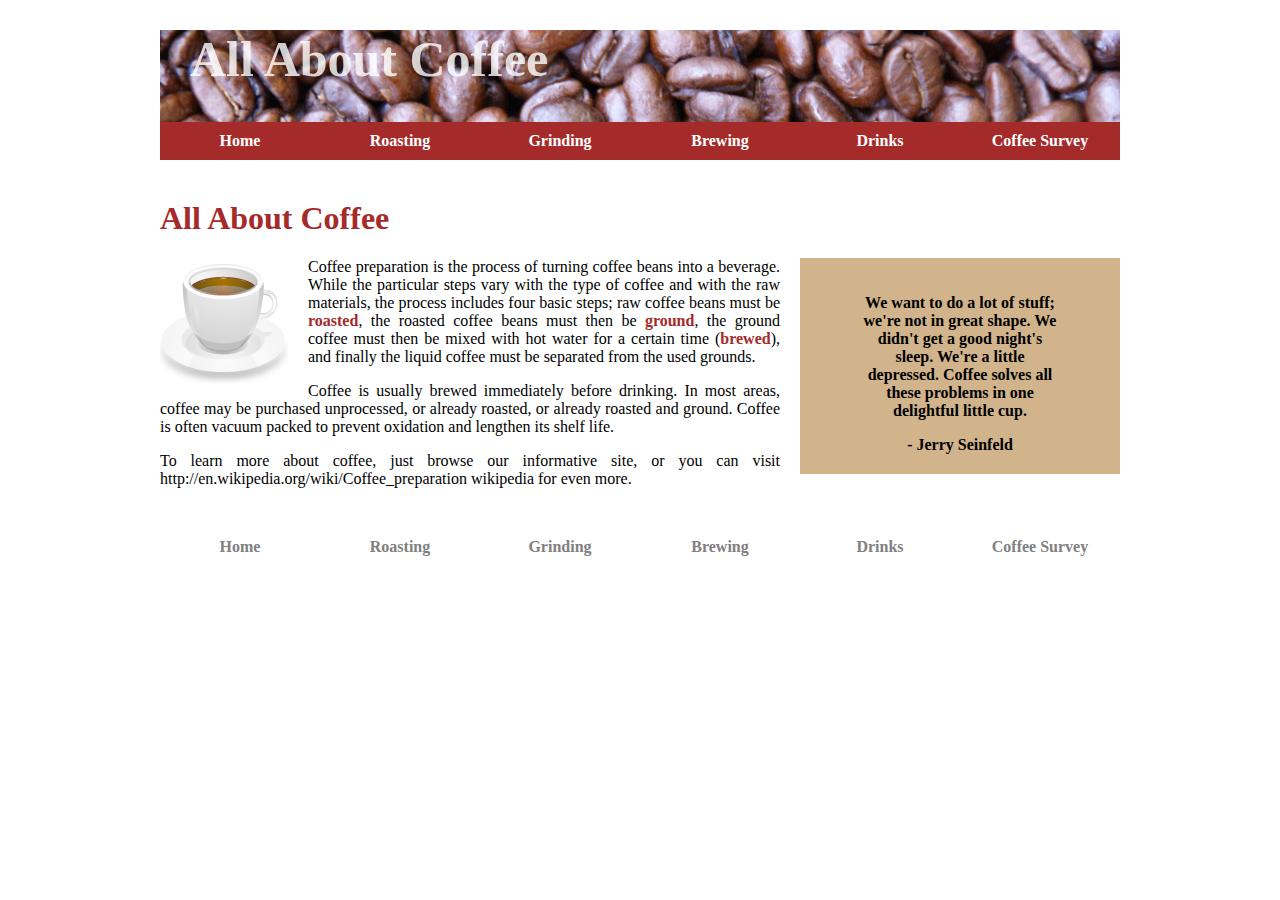
<file: index.html>
<!DOCTYPE html>
<html>
<head>
	<meta charset="utf-8">
	<link rel="stylesheet" type="text/css" href="style.css">
	<title>All about Coffee</title>
</head>
<body>
	<header>
		<h1>All About Coffee</h1>
	<nav>
	<ul>
		<li><a href="index.html">Home</a></li>
		<li><a href="roasting.html">Roasting</a></li>
		<li><a href="grinding.html">Grinding</a></li>
		<li><a href="brewing.html">Brewing</a></li>
		<li><a href="drinks.html">Drinks</a></li>
		<li><a href="survey.html">Coffee Survey</a></li>
	</ul>
	</nav>
	</header>
	<h1>All About Coffee</h1>
	<aside>
	<blockquote>We want to do a lot of stuff; we're not in great shape. We didn't get a good night's sleep. We're a little depressed. Coffee solves all these problems in one delightful little cup.</blockquote>
	- Jerry Seinfeld
	</aside>
	<section>
		<img class="photo-left" src="images/coffee-cup.png" alt="a cup of coffee" height="128px" width="128px">
	<p>Coffee preparation is the process of turning coffee beans into a beverage. While the particular steps vary with the type of coffee and with the raw materials, the process includes four basic steps; raw coffee beans must be <a href="roasting.html">roasted</a>, the roasted coffee beans must then be <a href="grinding.html">ground</a>, the ground coffee must then be mixed with hot water for a certain time (<a href="brewing.html">brewed</a>), and finally the liquid coffee must be separated from the used grounds.</p>

	<p>Coffee is usually brewed immediately before drinking. In most areas, coffee may be purchased unprocessed, or already roasted, or already roasted and ground. Coffee is often vacuum packed to prevent oxidation and lengthen its shelf life.</p>

	<p>To learn more about coffee, just browse our informative site, or you can visit 
	http://en.wikipedia.org/wiki/Coffee_preparation wikipedia for even more.</p>
	</section>
	<footer>
		<nav>
	<ul>
		<li><a href="index.html">Home</a></li>
		<li><a href="roasting.html">Roasting</a></li>
		<li><a href="grinding.html">Grinding</a></li>
		<li><a href="brewing.html">Brewing</a></li>
		<li><a href="drinks.html">Drinks</a></li>
		<li><a href="survey.html">Coffee Survey</a></li>
	</ul>
	</nav>
	</footer>
</body>
</html>
</file>
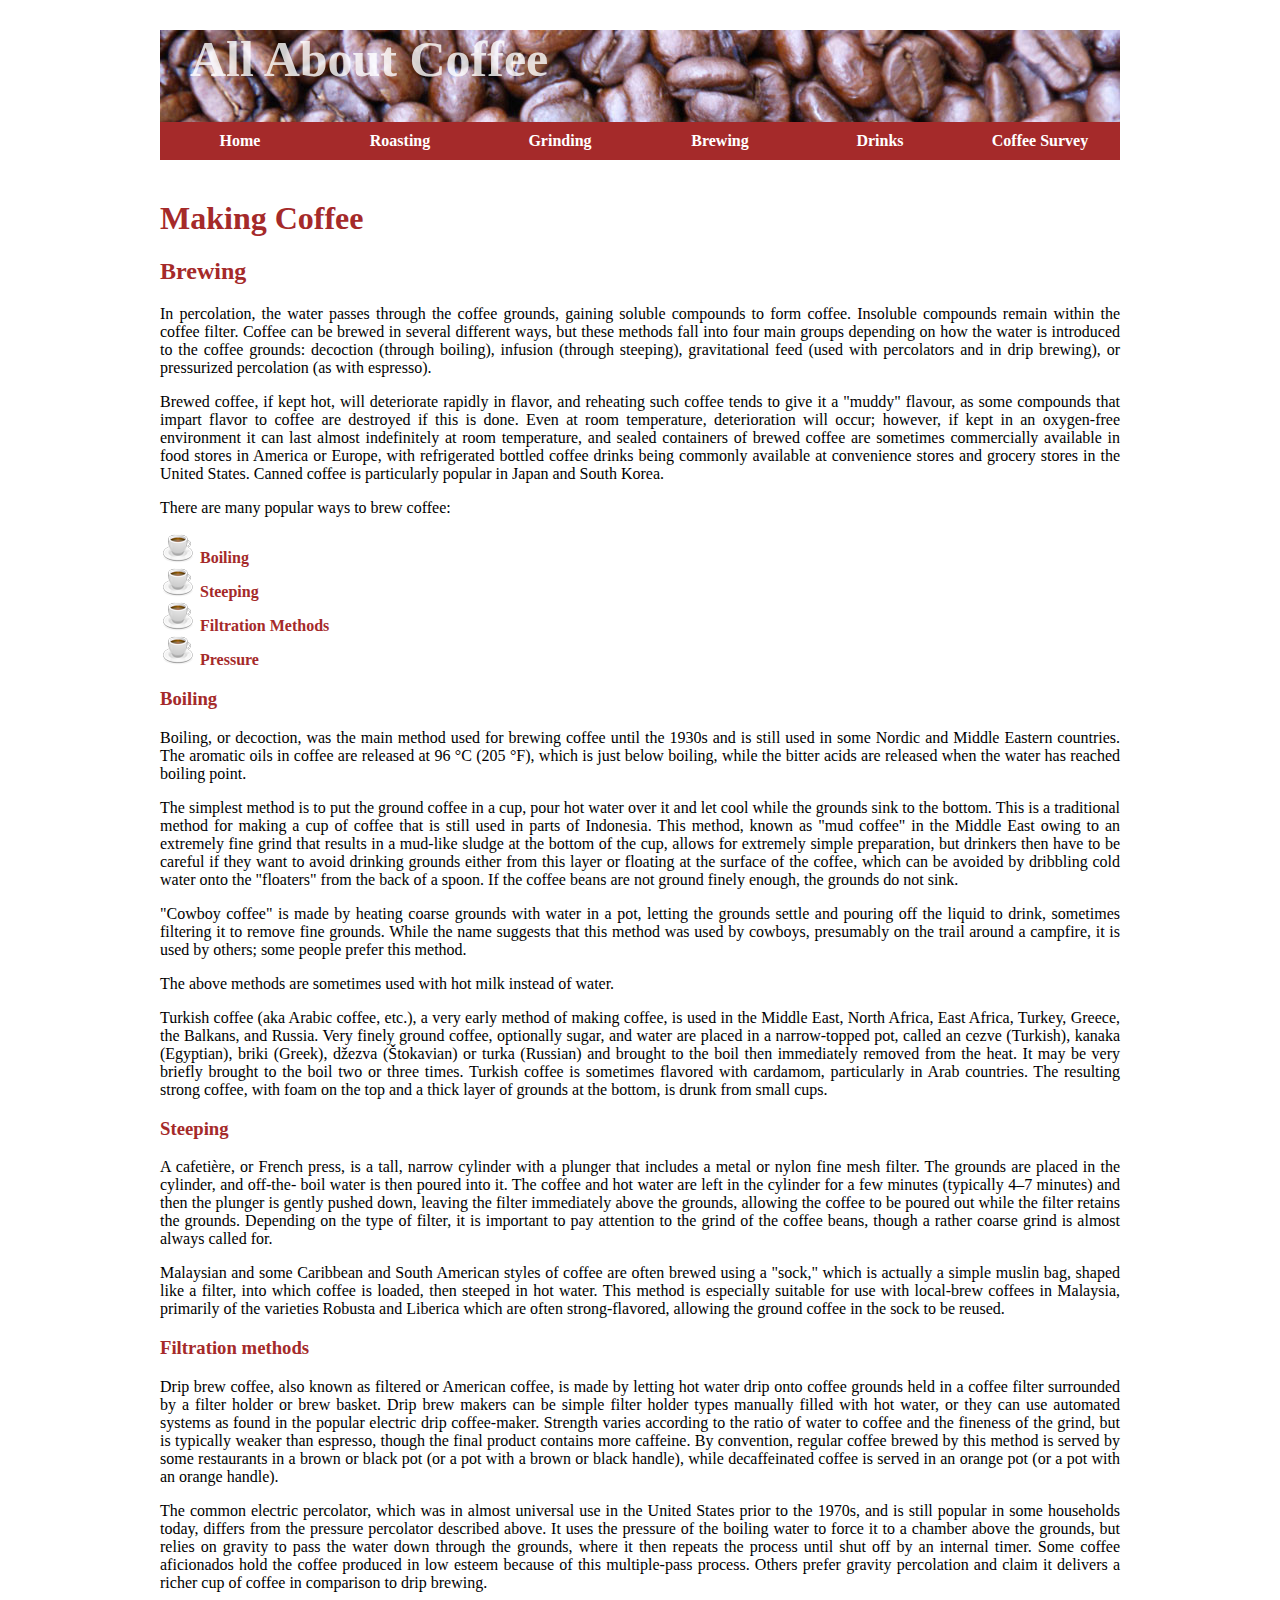
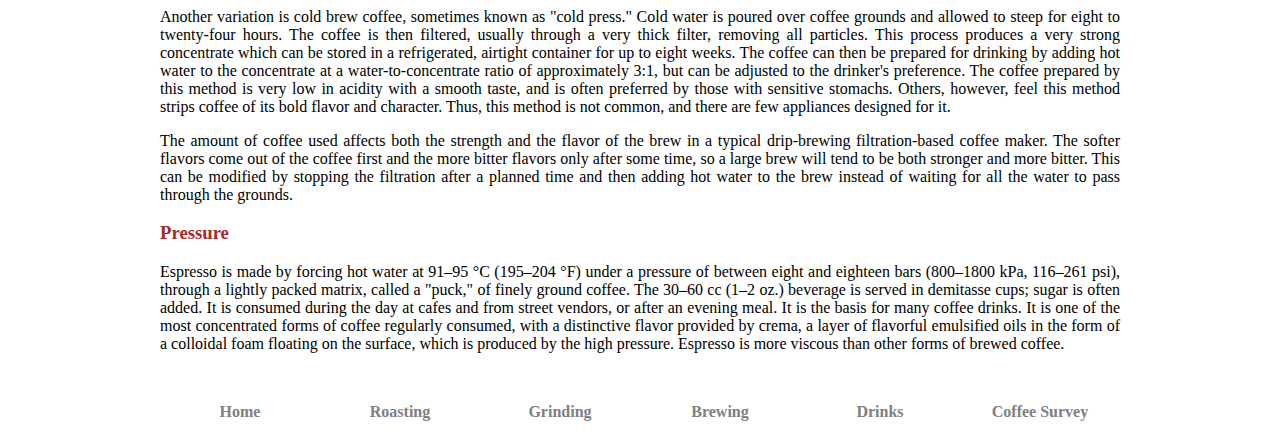
<file: brewing.html>
<!doctype html>
<html>
<head>
<meta charset="utf-8">
<title>Coffee Brewing</title>
<link rel="stylesheet" type="text/css" href="style.css">

</head>

<body>
	<header>
		<h1>All About Coffee</h1>
	<nav>
	<ul>
		<li><a href="index.html">Home</a></li>
		<li><a href="roasting.html">Roasting</a></li>
		<li><a href="grinding.html">Grinding</a></li>
		<li><a href="brewing.html">Brewing</a></li>
		<li><a href="drinks.html">Drinks</a></li>
		<li><a href="survey.html">Coffee Survey</a></li>
	</ul>
	</nav>
	</header>

<h1>Making Coffee</h1>

<h2>Brewing</h2>

<p>In percolation, the water passes through the coffee grounds, gaining soluble compounds to form coffee. Insoluble compounds remain within the coffee filter.
Coffee can be brewed in several different ways, but these methods fall into four main groups depending on how the water is introduced to the coffee grounds: decoction (through boiling), infusion (through steeping), gravitational feed (used with percolators and in drip brewing), or pressurized percolation (as with espresso).</p>

<p>Brewed coffee, if kept hot, will deteriorate rapidly in flavor, and reheating such coffee tends to give it a "muddy" flavour, as some compounds that impart flavor to coffee are destroyed if this is done. Even at room temperature, deterioration will occur; however, if kept in an oxygen-free environment it can last almost indefinitely at room temperature, and sealed containers of brewed coffee are sometimes commercially available in food stores in America or Europe, with refrigerated bottled coffee drinks being commonly available at convenience stores and grocery stores in the United States. Canned coffee is particularly popular in Japan and South Korea.</p>

<p>There are many popular ways to brew coffee:</p>
<ul>
<li><a href="#boiling">Boiling</a></li>
<li><a href="#steeping">Steeping</a></li>
<li><a href="#filtration">Filtration Methods</a></li>
<li><a href="#pressure">Pressure</a></li>
</ul>
<section>
<h3 id="boiling">Boiling</h3>

<p>Boiling, or decoction, was the main method used for brewing coffee until the 1930s and is still used in some Nordic and Middle Eastern countries. The aromatic oils in coffee are released at 96 °C (205 °F), which is just below boiling, while the bitter acids are released when the water has reached boiling point.</p>

<p>The simplest method is to put the ground coffee in a cup, pour hot water over it and let cool while the grounds sink to the bottom. This is a traditional method for making a cup of coffee that is still used in parts of Indonesia. This method, known as "mud coffee" in the Middle East owing to an extremely fine grind that results in a mud-like sludge at the bottom of the cup, allows for extremely simple preparation, but drinkers then have to be careful if they want to avoid drinking grounds either from this layer or floating at the surface of the coffee, which can be avoided by dribbling cold water onto the "floaters" from the back of a spoon. If the coffee beans are not ground finely enough, the grounds do not sink.</p>

<p>"Cowboy coffee" is made by heating coarse grounds with water in a pot, letting the grounds settle and pouring off the liquid to drink, sometimes filtering it to remove fine grounds. While the name suggests that this method was used by cowboys, presumably on the trail around a campfire, it is used by others; some people prefer this method.</p>

<p>The above methods are sometimes used with hot milk instead of water.</p>

<p>Turkish coffee (aka Arabic coffee, etc.), a very early method of making coffee, is used in the Middle East, North Africa, East Africa, Turkey, Greece, the Balkans, and Russia. Very finely ground coffee, optionally sugar, and water are placed in a narrow-topped pot, called an cezve (Turkish), kanaka (Egyptian), briki (Greek), džezva (Štokavian) or turka (Russian) and brought to the boil then immediately removed from the heat. It may be very briefly brought to the boil two or three times. Turkish coffee is sometimes flavored with cardamom, particularly in Arab countries. The resulting strong coffee, with foam on the top and a thick layer of grounds at the bottom, is drunk from small cups.</p>
</section>
<section>
<h3 id="steeping">Steeping</h3>

<p>A cafetière, or French press, is a tall, narrow cylinder with a plunger that includes a metal or nylon fine mesh filter. The grounds are placed in the cylinder, and off-the- boil water is then poured into it. The coffee and hot water are left in the cylinder for a few minutes (typically 4–7 minutes) and then the plunger is gently pushed down, leaving the filter immediately above the grounds, allowing the coffee to be poured out while the filter retains the grounds. Depending on the type of filter, it is important to pay attention to the grind of the coffee beans, though a rather coarse grind is almost always called for.</p>

<p>Malaysian and some Caribbean and South American styles of coffee are often brewed using a "sock," which is actually a simple muslin bag, shaped like a filter, into which coffee is loaded, then steeped in hot water. This method is especially suitable for use with local-brew coffees in Malaysia, primarily of the varieties Robusta and Liberica which are often strong-flavored, allowing the ground coffee in the sock to be reused.</p>
</section>
<section>
<h3 id="filtration">Filtration methods</h3>

<p>Drip brew coffee, also known as filtered or American coffee, is made by letting hot water drip onto coffee grounds held in a coffee filter surrounded by a filter holder or brew basket. Drip brew makers can be simple filter holder types manually filled with hot water, or they can use automated systems as found in the popular electric drip coffee-maker. Strength varies according to the ratio of water to coffee and the fineness of the grind, but is typically weaker than espresso, though the final product contains more caffeine. By convention, regular coffee brewed by this method is served by some restaurants in a brown or black pot (or a pot with a brown or black handle), while decaffeinated coffee is served in an orange pot (or a pot with an orange handle).</p>

<p>The common electric percolator, which was in almost universal use in the United States prior to the 1970s, and is still popular in some households today, differs from the pressure percolator described above. It uses the pressure of the boiling water to force it to a chamber above the grounds, but relies on gravity to pass the water down through the grounds, where it then repeats the process until shut off by an internal timer. Some coffee aficionados hold the coffee produced in low esteem because of this multiple-pass process. Others prefer gravity percolation and claim it delivers a richer cup of coffee in comparison to drip brewing.</p>

<p>Another variation is cold brew coffee, sometimes known as "cold press." Cold water is poured over coffee grounds and allowed to steep for eight to twenty-four hours. The coffee is then filtered, usually through a very thick filter, removing all particles. This process produces a very strong concentrate which can be stored in a refrigerated, airtight container for up to eight weeks. The coffee can then be prepared for drinking by adding hot water to the concentrate at a water-to-concentrate ratio of approximately 3:1, but can be adjusted to the drinker's preference. The coffee prepared by this method is very low in acidity with a smooth taste, and is often preferred by those with sensitive stomachs. Others, however, feel this method strips coffee of its bold flavor and character. Thus, this method is not common, and there are few appliances designed for it.</p>

<p>The amount of coffee used affects both the strength and the flavor of the brew in a typical drip-brewing filtration-based coffee maker. The softer flavors come out of the coffee first and the more bitter flavors only after some time, so a large brew will tend to be both stronger and more bitter. This can be modified by stopping the filtration after a planned time and then adding hot water to the brew instead of waiting for all the water to pass through the grounds.</p>
</section>
<section>
<h3 id="pressure">Pressure</h3>

<p>Espresso is made by forcing hot water at 91–95 °C (195–204 °F) under a pressure of between eight and eighteen bars (800–1800 kPa, 116–261 psi), through a lightly packed matrix, called a "puck," of finely ground coffee. The 30–60 cc (1–2 oz.) beverage is served in demitasse cups; sugar is often added. It is consumed during the day at cafes and from street vendors, or after an evening meal. It is the basis for many coffee drinks. It is one of the most concentrated forms of coffee regularly consumed, with a distinctive flavor provided by crema, a layer of flavorful emulsified oils in the form of a colloidal foam floating on the surface, which is produced by the high pressure. Espresso is more viscous than other forms of brewed coffee.</p>
</section>
<footer>
		<nav>
	<ul>
		<li><a href="index.html">Home</a></li>
		<li><a href="roasting.html">Roasting</a></li>
		<li><a href="grinding.html">Grinding</a></li>
		<li><a href="brewing.html">Brewing</a></li>
		<li><a href="drinks.html">Drinks</a></li>
		<li><a href="survey.html">Coffee Survey</a></li>
	</ul>
	</nav>
	</footer>
</body>
</html>
</file>
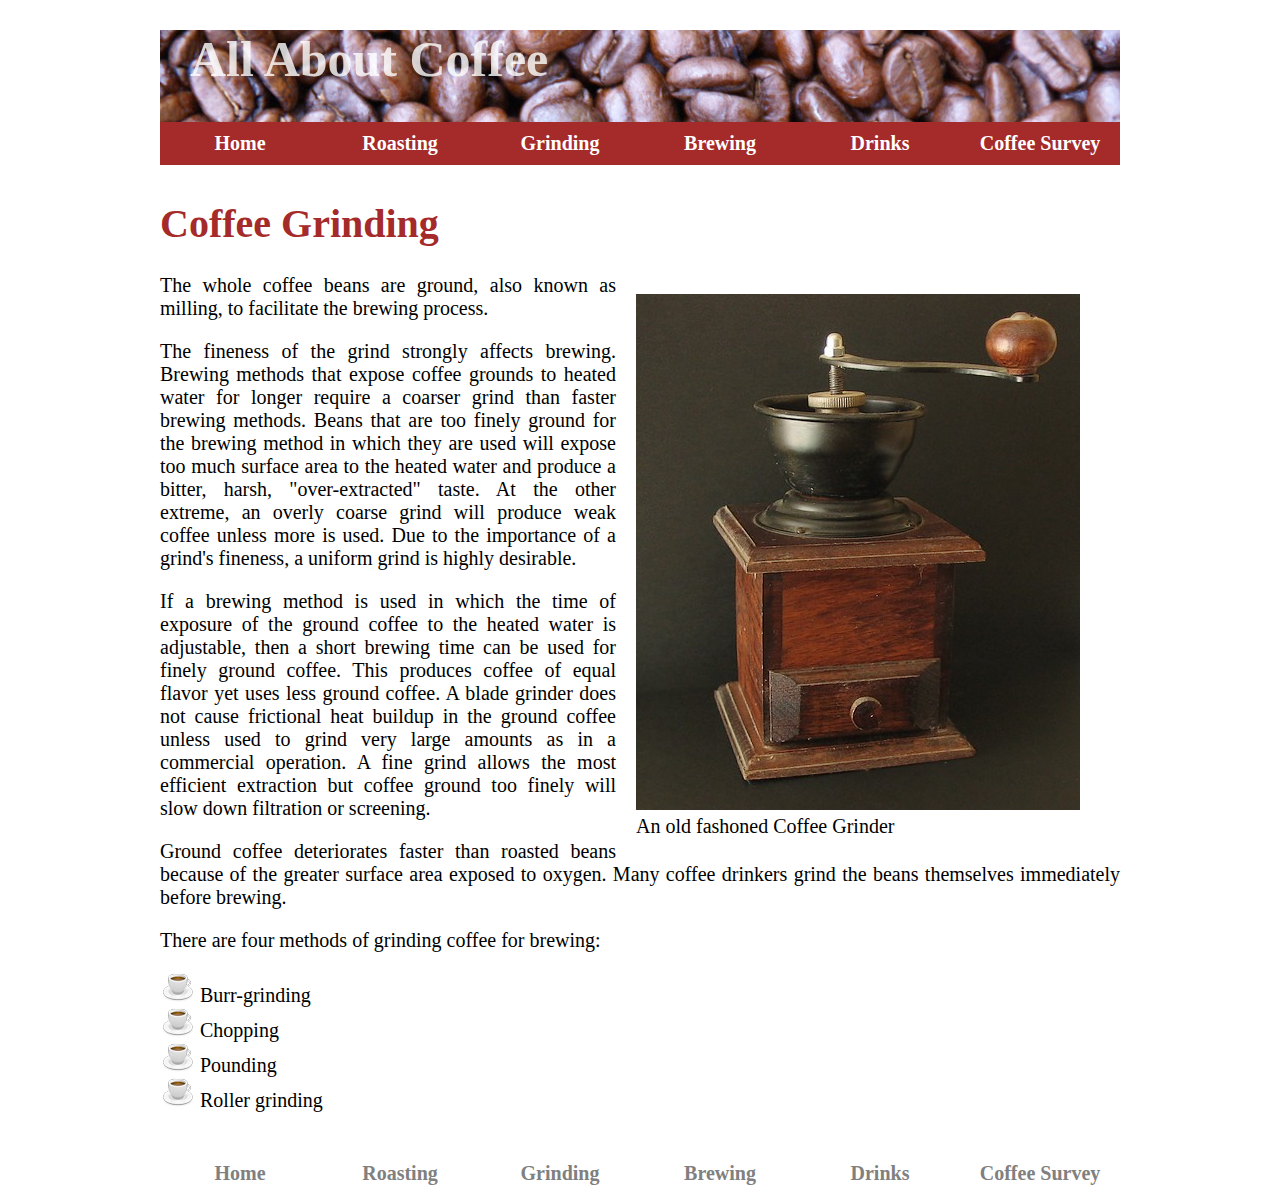
<file: grinding.html>
<!doctype html>
<html>
<head>
<meta charset="utf-8">
<title>Coffee Grinding</title>
<link rel="stylesheet" type="text/css" href="style.css">

</head>

<body id="grind-body">
	<header>
		<h1>All About Coffee</h1>
	<nav>
	<ul>
		<li><a href="index.html">Home</a></li>
		<li><a href="roasting.html">Roasting</a></li>
		<li><a href="grinding.html">Grinding</a></li>
		<li><a href="brewing.html">Brewing</a></li>
		<li><a href="drinks.html">Drinks</a></li>
		<li><a href="survey.html">Coffee Survey</a></li>
	</ul>
	</nav>
	</header>

<h1>Coffee Grinding</h1>
<figure class="photo-right">
<img src="images/coffee-grinder.jpg" width="444" height="516"/>
<figcaption>An old fashoned Coffee Grinder</figcaption>
</figure>
<p>The whole coffee beans are ground, also known as milling, to facilitate the brewing process.</p>

<p>The fineness of the grind strongly affects brewing. Brewing methods that expose coffee grounds to heated water for longer require a coarser grind than faster brewing methods. Beans that are too finely ground for the brewing method in which they are used will expose too much surface area to the heated water and produce a bitter, harsh, "over-extracted" taste. At the other extreme, an overly coarse grind will produce weak coffee unless more is used. Due to the importance of a grind's fineness, a uniform grind is highly desirable.</p>

<p>If a brewing method is used in which the time of exposure of the ground coffee to the heated water is adjustable, then a short brewing time can be used for finely ground coffee. This produces coffee of equal flavor yet uses less ground coffee. A blade grinder does not cause frictional heat buildup in the ground coffee unless used to grind very large amounts as in a commercial operation. A fine grind allows the most efficient extraction but coffee ground too finely will slow down filtration or screening.</p>

<p>Ground coffee deteriorates faster than roasted beans because of the greater surface area exposed to oxygen. Many coffee drinkers grind the beans themselves immediately before brewing.</p>

<p>There are four methods of grinding coffee for brewing:

<ul>
<li>Burr-grinding</li>
<li>Chopping</li>
<li>Pounding</li>
<li>Roller grinding</li>
</ul>
</p>
<footer>
		<nav>
	<ul>
		<li><a href="index.html">Home</a></li>
		<li><a href="roasting.html">Roasting</a></li>
		<li><a href="grinding.html">Grinding</a></li>
		<li><a href="brewing.html">Brewing</a></li>
		<li><a href="drinks.html">Drinks</a></li>
		<li><a href="survey.html">Coffee Survey</a></li>
	</ul>
	</nav>
	</footer>
</body>
</html>
</file>
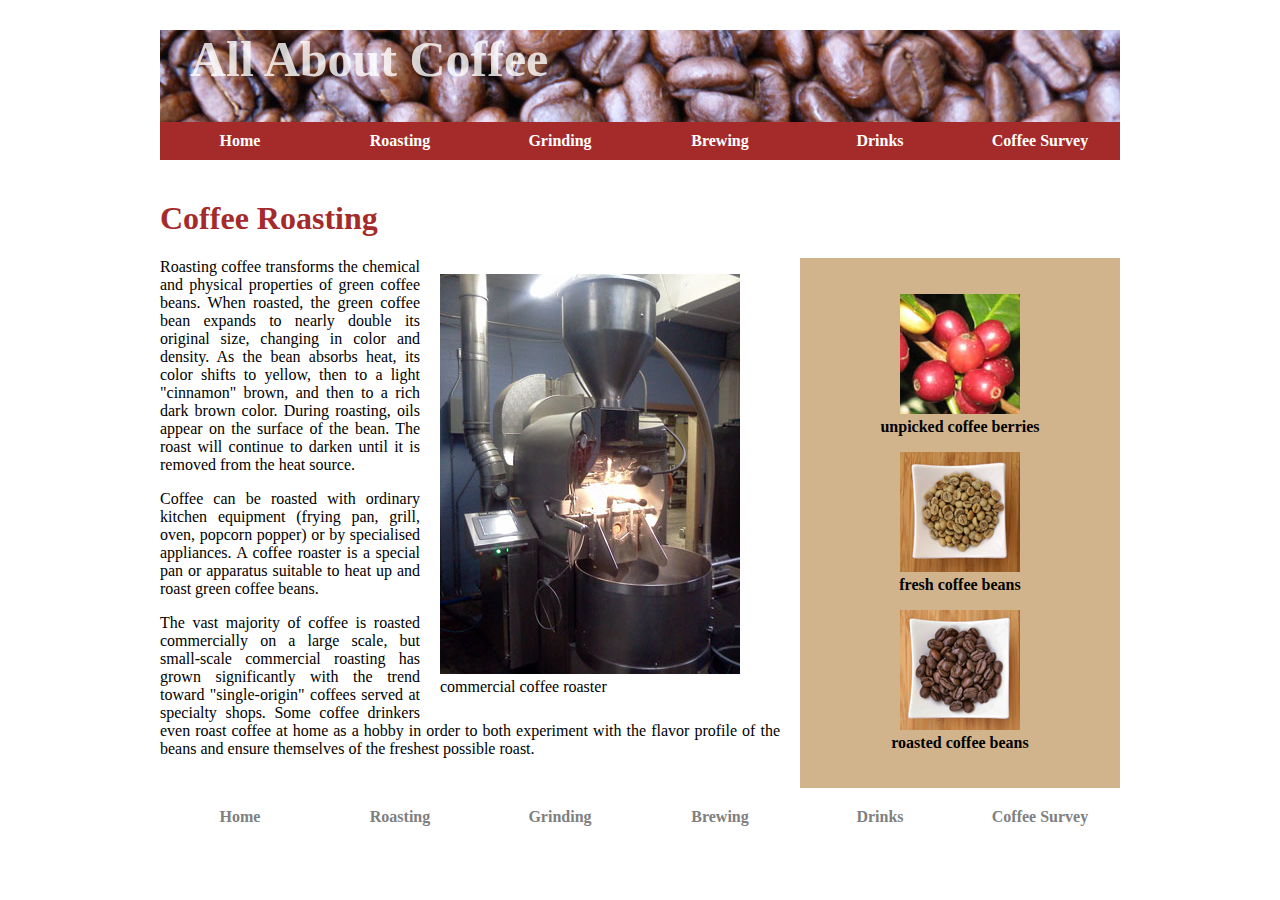
<file: roasting.html>
<!DOCTYPE html>
<html>
<head>
	<meta charset="utf-8">
	<link rel="stylesheet" type="text/css" href="style.css">
	<title>Coffee Roasting</title>

</head>
<body>
	<header>
		<h1>All About Coffee</h1>
	<nav>
	<ul>
		<li><a href="index.html">Home</a></li>
		<li><a href="roasting.html">Roasting</a></li>
		<li><a href="grinding.html">Grinding</a></li>
		<li><a href="brewing.html">Brewing</a></li>
		<li><a href="drinks.html">Drinks</a></li>
		<li><a href="survey.html">Coffee Survey</a></li>
	</ul>
	</nav>
	</header>


<h1>Coffee Roasting</h1>


<aside>
<figure>
	<img src="images/coffee-berries.jpg" height="120" width="120"/>
	<figcaption>unpicked coffee berries</figcaption>
</figure>
<figure>
	<img src="images/fresh-beans.jpg" height="120" width="120"/>
	<figcaption>fresh coffee beans</figcaption>
</figure>
<figure>
	<img src="images/roasted-beans.jpg" height="120" width="120"/>
	<figcaption>roasted coffee beans</figcaption>
</figure>
</aside>
<section>
	<figure class="photo-right">
	<img src="images/commercial-roaster.jpg" height="400" width="300"/>
	<figcaption>commercial coffee roaster</figcaption>
</figure>


<p>Roasting coffee transforms the chemical and physical properties of green coffee beans. When roasted, the green coffee bean expands to nearly double its original size, changing in color and density. As the bean absorbs heat, its color shifts to yellow, then to a light "cinnamon" brown, and then to a rich dark brown color. During roasting, oils appear on the surface of the bean. The roast will continue to darken until it is removed from the heat source.</p>

<p>Coffee can be roasted with ordinary kitchen equipment (frying pan, grill, oven, popcorn popper) or by specialised appliances. A coffee roaster is a special pan or apparatus suitable to heat up and roast green coffee beans.</p>

<p>The vast majority of coffee is roasted commercially on a large scale, but small-scale commercial roasting has grown significantly with the trend toward "single-origin" coffees served at specialty shops. Some coffee drinkers even roast coffee at home as a hobby in order to both experiment with the flavor profile of the beans and ensure themselves of the freshest possible roast.</p>

</section>
<footer>
		<nav>
	<ul>
		<li><a href="index.html">Home</a></li>
		<li><a href="roasting.html">Roasting</a></li>
		<li><a href="grinding.html">Grinding</a></li>
		<li><a href="brewing.html">Brewing</a></li>
		<li><a href="drinks.html">Drinks</a></li>
		<li><a href="survey.html">Coffee Survey</a></li>
	</ul>
	</nav>
	</footer>
</body>
</html>
</file>
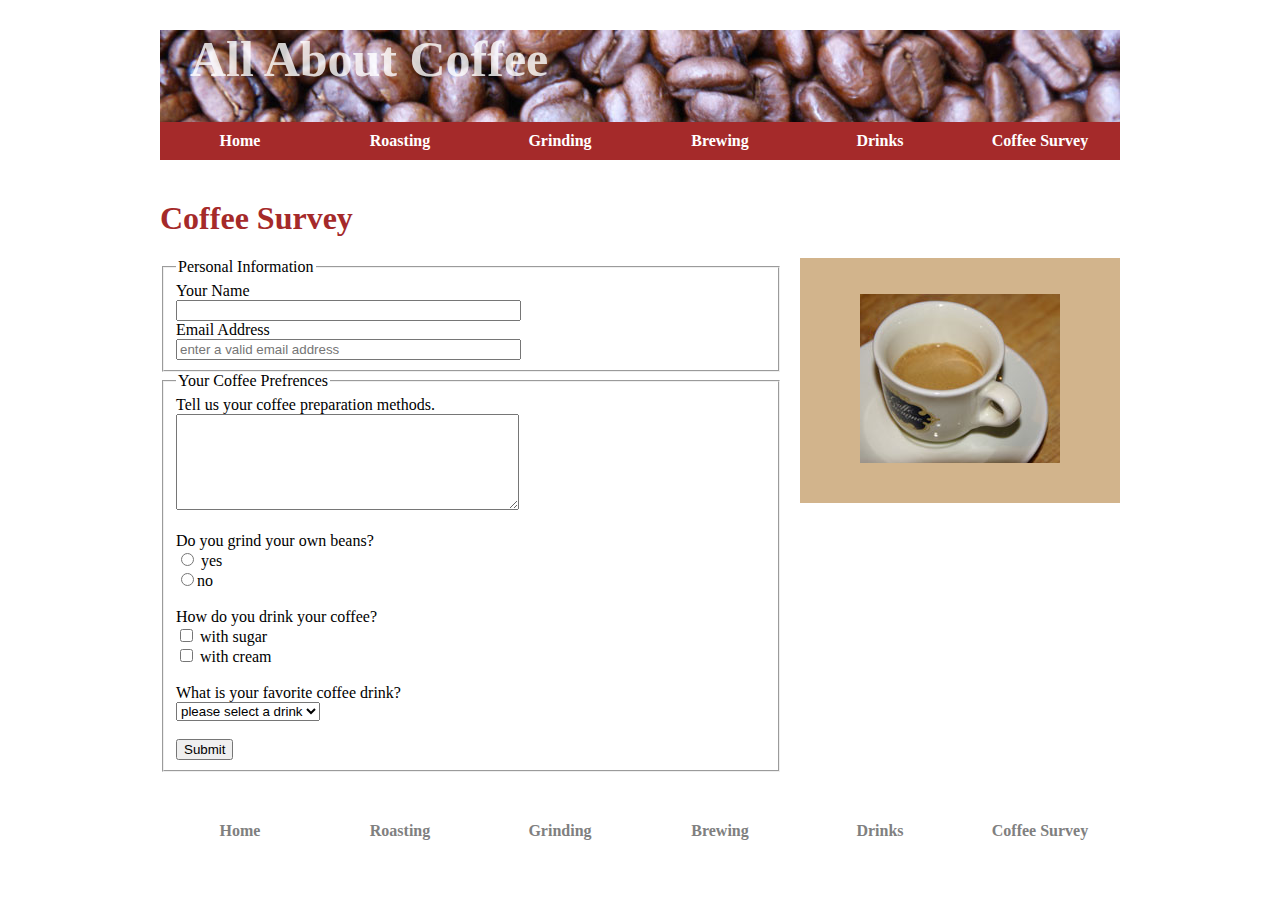
<file: survey.html>
<!doctype html>
<html>
<head>
<meta charset="utf-8">
<title>Coffee Survey</title>
<link rel="stylesheet" type="text/css" href="style.css">

</head>

<body>
	<header>
		<h1>All About Coffee</h1>
	<nav>
	<ul>
		<li><a href="index.html">Home</a></li>
		<li><a href="roasting.html">Roasting</a></li>
		<li><a href="grinding.html">Grinding</a></li>
		<li><a href="brewing.html">Brewing</a></li>
		<li><a href="drinks.html">Drinks</a></li>
		<li><a href="survey.html">Coffee Survey</a></li>
	</ul>
	</nav>
	</header>

<h1>Coffee Survey</h1>
<aside>
	<figure>
		<img src="images/espresso.jpg" alt="a cup of espresso"/>
	</figure>
</aside>
<form action="coffee-survey.php" method="post">
<fieldset>
	<legend>Personal Information</legend>
Your Name<br>
<input type="text" name="name" required size="40" /><br>
Email Address<br>
<input type="email" name="email" required placeholder="enter a valid email address" size="40"/><br>
</fieldset>
<fieldset>
	<legend>Your Coffee  Prefrences</legend>
Tell us your coffee preparation methods.<br>
<textarea name="preparation" cols="40" rows="6">
	
</textarea><br><br>
Do you grind your own beans?<br>
<input type="radio" name="grind" value="yes" /> yes<br>
<input type="radio" name="grind" value="no" />no<br>
<br>
How do you drink your coffee?<br>
<input type="checkbox" name="drink" value="sugar" /> with sugar<br>
<input type="checkbox" name="drink" value="cream"/> with cream<br>

<br>
What is your favorite coffee drink?<br>
<select name="favorite">
<option value="">please select a drink</option>
<option value="drip">drip coffee</option>
<option value="french">french press</option>
<option value="espresso">espresso</option>
<option value="latte">latte</option>
<option value="flavored">flavored</option>
</select><br><br>

<input type="submit" name="submit" /><br>
</fieldset>
</form>
<footer>
		<nav>
	<ul>
		<li><a href="index.html">Home</a></li>
		<li><a href="roasting.html">Roasting</a></li>
		<li><a href="grinding.html">Grinding</a></li>
		<li><a href="brewing.html">Brewing</a></li>
		<li><a href="drinks.html">Drinks</a></li>
		<li><a href="survey.html">Coffee Survey</a></li>
	</ul>
	</nav>
	</footer>

</body>
</html>
</file>
<file: style.css>
body{
	margin:0 auto;
	width :960px;
	text-align: justify;
}

h1,h2,h3 {
	color: brown;
}
ul{
	list-style-image: url("images/tiny-coffee-cup.gif");
}

a:link,a:visited{
	text-decoration: none;
	color:brown;
	font-weight: bold;
}
a:hover{
	color: black;
}
nav ul{
	list-style-type: none;
	padding: 0;
}
nav li{
	display: inline;
	float :left;
}
nav a:link, nav a:visited{
	background-color: brown;
	color: white;
	display: block;
	width :160px;
	text-align:center;
	padding: 10px 0;


}
nav a:hower{
	background-color: black;
}
aside{
	width:280px;
	float:right;
	background-color: tan;
	text-align: center;
	font-weight: bold ;
	padding:20px;
	margin-left: 20px;
}
.photo-left{
	float:left;
	margin-right: 20px;
}
.photo-right{
	float:right;
	margin-left: 20px;
}
header {
	background-image: url("images/coffee-beans.jpg");
	height: 100px;
	margin-bottom: 70px;
}
header h1{
	color:rgba(256,256,256,0.8);
	margin-left: 30px;
	margin-top: 30px;
	font-size:50px; 
}
footer{
	margin:40px 0;
}
footer nav a:link, footer nav a:visited{
	color: gray;
	text-decoration: none;
	display: block;
	width:160px;
	text-align: center;
	background-color: white;
}
footer nav a:hover{
	color:black;
}
td,th{
	border: 1px solid black;
	width: 20%;
	text-align:center;
	padding: 5px;
}
table{
	border-collapse: collapse;
}
video{
	margin-bottom: 20px;
	margin-left: 160px;
}
#grind-body{
	font-size: 20px;
}
</file>
